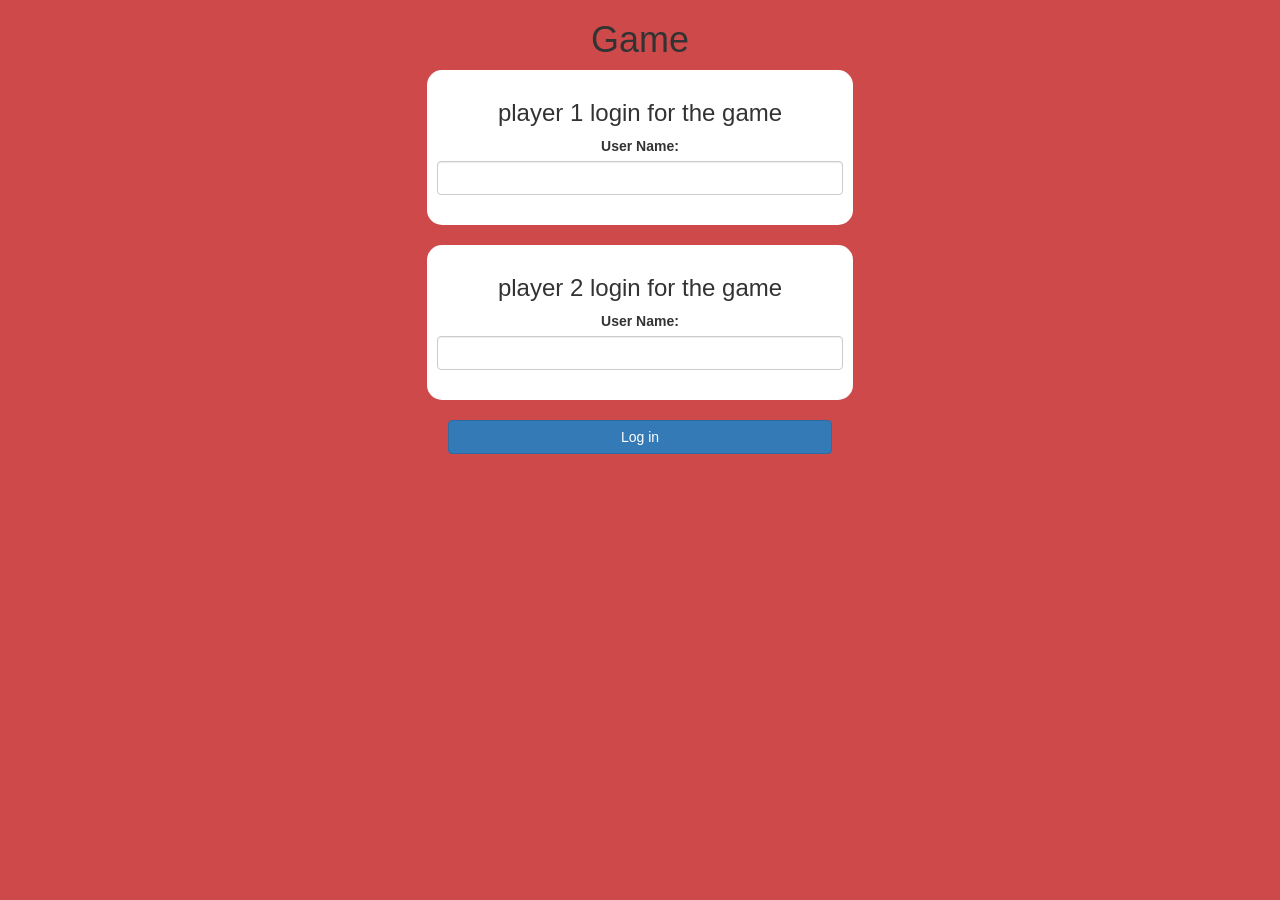
<file: index.html>
<!DOCTYPE html>
<html>
    <head>
        <title>The Math Quiz Game!</title>
       <meta name="veiwport" content="width=device-width, innitial-scale">
       <link rel="stylesheet" href="https://maxcdn.bootstrapcdn.com/bootstrap/3.4.0/css/bootstrap.min.css">
       <script src="https://ajax.googleapis.com/ajax/libs/jquery/3.4.1/jquery.min.js"></script>
       <script src="https://maxcdn.bootstrapcdn.com/bootstrap/3.4.0/js/bootstrap.min.js"></script>
       <link rel="stylesheet" href="game.css">
    </head>
    <body>
        <center>
            <h1>Game</h1>
        <div class="col-lg-4 col-sm-8 col-xs-11 login_div1">
            <h3>player 1 login for the game</h3>
            <label>User Name:</label>
            <imput type="text" id="player1_name_input" class="form-control"placeholder="player 1" Name></imput>
            <br>
        </div>
        <br>
        <div class="col-lg-4 col-sm-8 col-xs-11 login_div2">
            <h3>player 2 login for the game</h3>
            <label>User Name:</label>
            <imput type="text" id="player2_name_input" class="form-control"placeholder="player 2" Name></imput>
            <br>
        </div>
        <br>
        <button style="width:30%" class="btn btn-primary" onclick="addUser()">Log in</button>
        </center>
    
     </body>
     </html>
</file>
<file: game.css>
body
{
    background: #ce4a4a;
}
.login_div1,.login_div2
{
    background-color: white;
    padding: 10px;
    float: none;
    border-radius: 15px;
}
#player1_name,#player2_name 
{
    display:inline-block;
    margin-left: 20px;
}
#word
{
    width:60%;
}
#word_display
{
    letter-spacing: 5px;
}
#ouput
{
    background: white;
    border-radius: 10px;
    border-top: 10px solid #AA4465;
    padding: 10px;
    float: none;
    text-align: left; 
}
</file>
